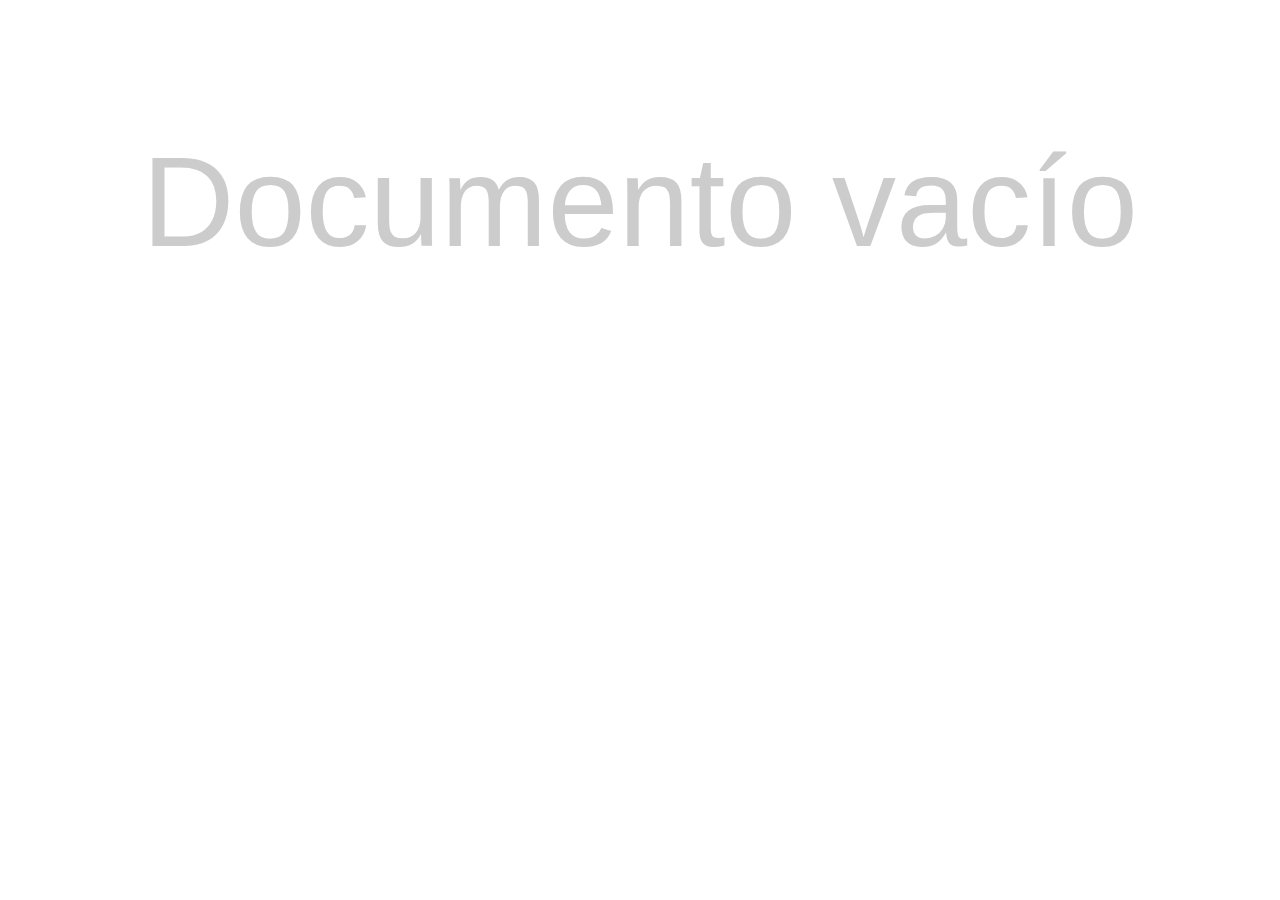
<file: vacio.html>
<!DOCTYPE html PUBLIC "-//W3C//DTD XHTML 1.0 Strict//EN" "http://www.w3.org/TR/xhtml1/DTD/xhtml1-strict.dtd">

<html xmlns="http://www.w3.org/1999/xhtml" xml:lang="es" lang="es">

<head>
  <meta http-equiv="content-type" content="text/html; charset=UTF-8" />
  <title>Documento vacío de acompañamiento a la práctica</title>
  <style type="text/css">
    body {
      text-align: center;
      font-family: verdana, arial, helvetica, sans-serif;
      font-size: 8em;
      color: #ccc;
    }
  </style>
</head>

<body>
  <p>Documento vacío</p>
</body>

</html>
</file>
